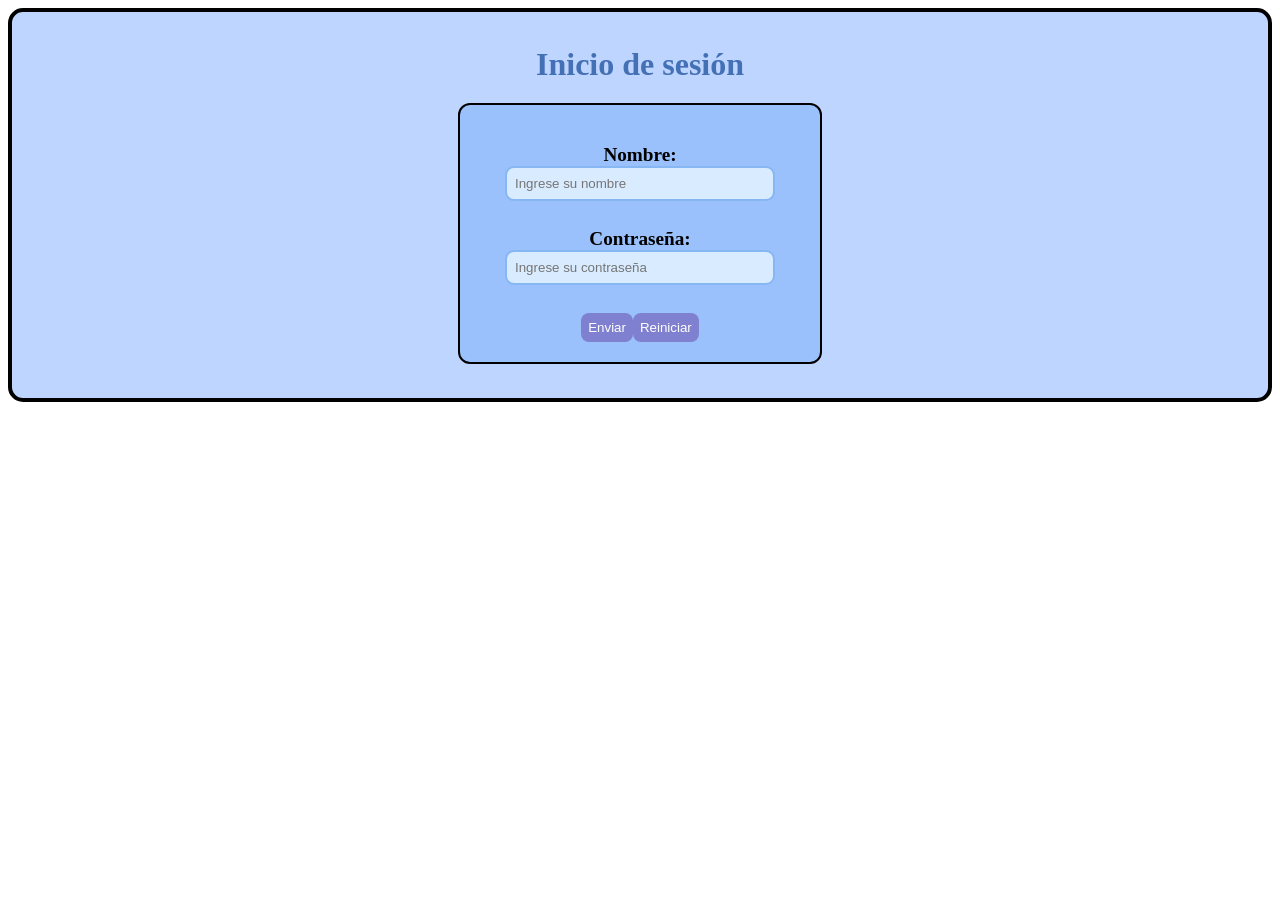
<file: iniciar sesión.html>
<!DOCTYPE html>
<html lang="en">
    <head>
        <meta charset="UTF-8" />
        <title>Inicio de sesión</title>
        <link rel="stylesheet" href="style.css">
        
    </head>
    <body>
        <main>
        <h1 class="titulo">Inicio de sesión</h1>
        <form id="inicioDeSesion">
            <p class="textoCasilla">
            Nombre: <input class="casilla" placeholder="Ingrese su nombre" type="text">
            </p>
            <p class="textoCasilla">
                Contraseña: <input class="casilla" placeholder="Ingrese su contraseña" type="password">
            </p>
            <button type="submit">Enviar</button><button type="reset">Reiniciar</button>
        </form>
        </main>
    </body>
</html>
</file>
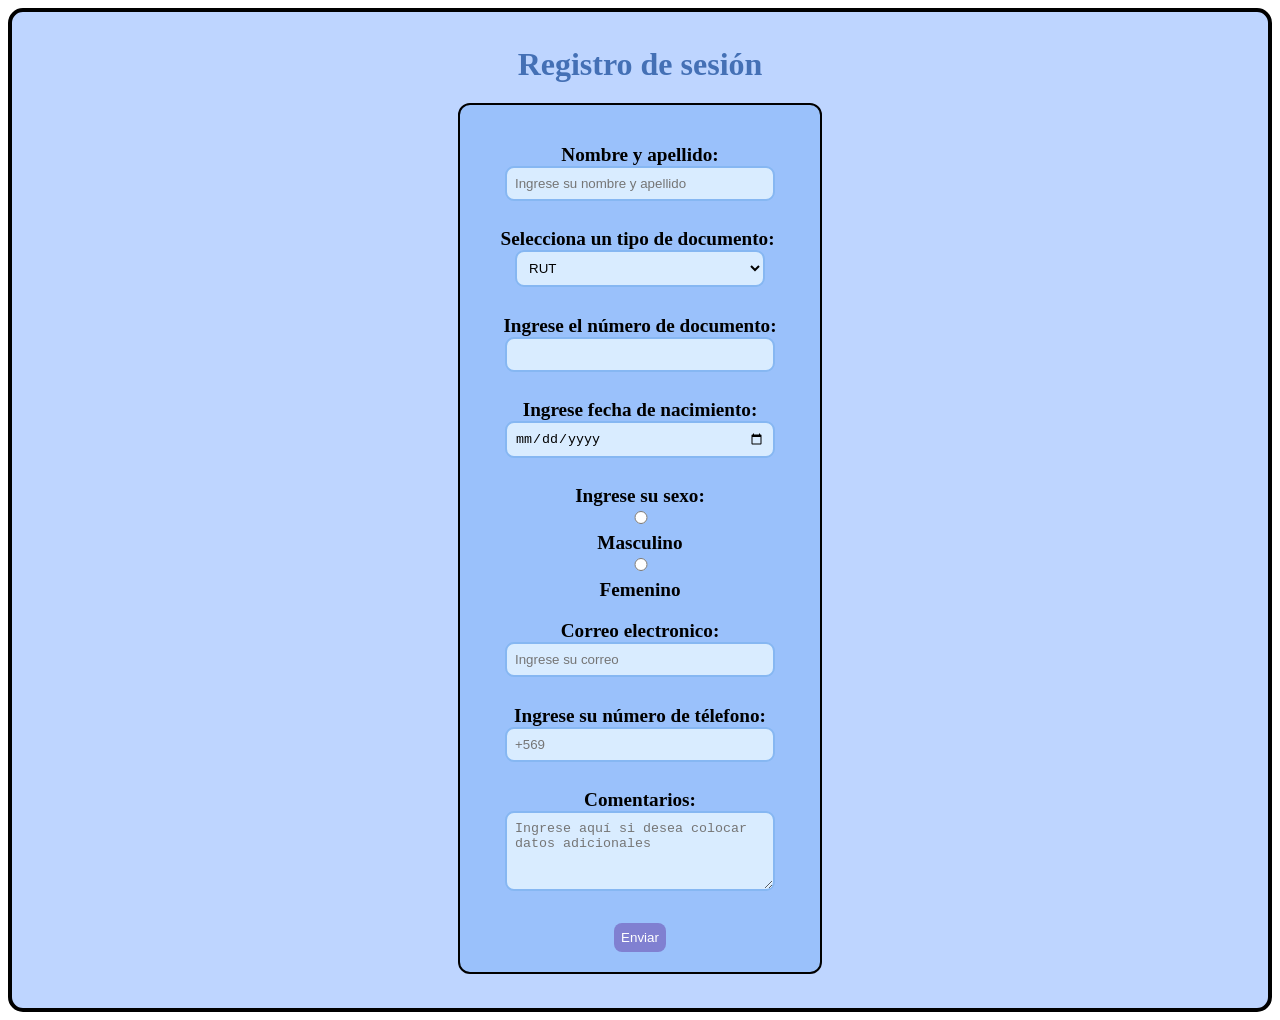
<file: registrarse.html>
<!DOCTYPE html>
<html lang="en">
    <head>
        <meta charset="UTF-8" />
        <title>Registro</title>
        <link rel="stylesheet" type="text/css" href="/style.css" media="screen" />
    </head>
    <body>
        <main>
        <h1 class="titulo">Registro de sesión</h1>
            <form>
            <p>
                Nombre y apellido: <input placeholder="Ingrese su nombre y apellido" type="text">
            </p>
            <p>
                <label for="documento">Selecciona un tipo de documento:&nbsp;</label>
                <select>
                    <option value="rut">RUT</option>
                    <option value="dni">DNI</option>
                    <option value="cedula">Cedula</option>
                    <option value="pasaporte">Pasaporte</option>
                </select>
            </p>
            <p>
            Ingrese el número de documento: <input type="number" name="nDeDocumento">
            </p>
            <p>
            Ingrese fecha de nacimiento: <input type="date" name="fechaDeNacimiento">
            </p>
            <p class="radio">
            <label>Ingrese su sexo:</label>
                
            <input type="radio" class="radio" name="sexo" value="masculino">
            <label for="opcion1" class="radio">Masculino</label>
            <input type="radio" id="opcion2" name="sexo" value="femenino">
            <label for="opcion2">Femenino</label>
            </p>
            <p>
            Correo electronico: <input type="email" placeholder="Ingrese su correo">    
            </p>
            <p>
            Ingrese su número de télefono: <input type="tel" placeholder="+569">
            </p>
            <p>
                <label for="comentarios">Comentarios:</label><br>
                <textarea id="comentarios" name="comentarios" rows="4" cols="40" placeholder="Ingrese aquí si desea colocar datos adicionales"></textarea>
            </p>
                <button type="submit">Enviar</button>
            </form>
        </main>
    </body>
</html>
</file>
<file: style.css>
@media screen and (max-width:699px){/*Navegadores de dispositivos pequeños*/
        .grid_container{
        display: grid;
        grid-template-columns: 1fr;
        gap:10px;
        padding: 10px;
    }
    header {
        background-color: #AFCBFF;
        border-radius: 15px;
        border-color: #000000;
        border-style: solid;
        border-width: 4px;
        text-align: center;
}
    
    

    
.navegacionMenu {
    display: flex;
    flex-direction: column;
    flex-wrap: wrap;
    list-style-type: none;
    gap: 10px;
}

.navegacionMenu > li{
    padding: 10px;
    background-color: #fff7e6; 
    border-radius: 10px;
    
}
    
#plato_de_la_semana{
    background-color: #fff7e6;
    border-radius: 20px;
    
}


.galeria {
    display: flex;
    flex-direction: column;
    flex-wrap: wrap;
    
}
.galeria img {
    flex-basis: 100%;
    border-radius: 8px;
}
main {/*Modificaciones del main*/
    background-color: #bed5ff;
    padding: 14px;
    border-radius: 15px;
    border-color: #000000;
    border-style: solid;
    border-width: 4px;
    display: flex;
    flex-direction: column;
    flex-wrap: wrap;
    
}   
    
}    /*Navegadores de dispositivos grandes*/
@media screen and (min-width: 700px){
    
.grid_container {
    display: grid;
    grid-template-columns: repeat(6,1fr);
    grid-template-rows: repeat(5,auto);
    grid-gap: 10px;
    grid-template-areas:
    "area1 area1 area1 area1 area1 area1"
    "area2 area2 area3 area3 area4 area4"
    "area5 area5 area5 area6 area6 area6"
    "area7 area7 area7 area8 area8 area8"
    "area9 area9 area9 . . .";
}
    
main {/*Modificaciones del main*/
    background-color: #bed5ff;
    padding: 14px;
    border-radius: 15px;
    border-color: #000000;
    border-style: solid;
    border-width: 4px;
    text-align: center;
    
}   
    
.navegacionMenu {
    display: flex;
    flex-direction: row;
    flex-wrap: wrap;
    list-style-type: none;
    gap: 20px;
}
.navegacionMenu > li{
    padding: 5px;
    background-color: #fff7e6; 
    border-radius: 10px;
    
}

.galeria {
    display: flex;
    flex-direction: row;
    flex-wrap: wrap;
    
}
.galeria img {
    flex: 1 1 33.33%; /* grow | shrink | basis */
    width: 100%;
    height: auto;
    border-radius: 8px;
}
    
    

#sobre_nosotros {
    grid-area: area1;
}
#menu{
    grid-area: area2;
}
#bebidas{
    grid-area: area3;
}
#postres{
    grid-area: area4;
}
#especialidades{
    grid-area: area5;
}
#promociones{
    grid-area: area6;
}
#plato_de_la_semana{
    grid-area: area7;
    background-image: url(Charquican1.jpg);
    background-size: cover;
    background-repeat: no-repeat;
    background-position: center;
    color: white;
    padding: 20px;
}

#videos_relacionados{
    grid-area: area8;
    
}

header {
        background-color: #AFCBFF;
        font-size: x-large;
        border-radius: 15px;
        border-color: #000000;
        border-style: solid;
        border-width: 4px;
        text-align: center;
}
    
h2 {
    font-size: xx-large;
}
    
}



@import url("listas.css");
table th:first-child{
    color: saddlebrown;
    font-weight: bolder;
}
table th:nth-child(2){
    color: dimgray
}

table td:first-child{
    font-weight: bold;
}
table td:nth-child(3){
    color: green;
}



a{
    text-decoration: none;
    color: #000000;
}




footer{
    background-color: #AFCBFF;
    padding: 20px;
    border-radius: 15px;
    border-color: #000000;
    border-style: solid;
    border-width: 4px;
}

table {
    margin-left: auto;
    margin-right: auto;
    background-color:#fff7e6; 
    border-radius: 15px;
    padding: 10px;
    
}



form {
    background-color: rgba(130, 179, 248, 0.58);   
    padding: 20px;
    width: 320px;
    border-radius: 12px;         /* bordes redondeados */
    border: 2px solid #000000;   /* borde  */
    margin: 20px auto;           /* centrar */
    font-size: larger;
    font-weight: 600;
    
}

input, #comentarios, select {
    width: 250px;
    padding: 8px;
    border: 2px solid #86b7f2; /* azul pastel */
    border-radius: 9px;        /* bordes redondeados */
    background-color: #d9ecff;  /* fondo */
    margin-bottom: 8px; /* espacio separador*/
    
}

.titulo {
    color:rgb(68, 112, 181);
    margin: 20px auto;           
    text-align: center;
}


button {
    padding: 7px 7px;
    border: none;
    border-radius: 8px;          /* Bordes redondeados */
    background-color: #8080d1;   /* Azul pastel */
    color: #fff;
}
@media print {
    * {
        color: black !important;
        background: white !important;
        print-color-adjust: exact;
    }

    img, video, iframe {
        filter: grayscale(100%);
    }

    #plato_de_la_semana {
        background-image: none !important;
    }
}
</file>
